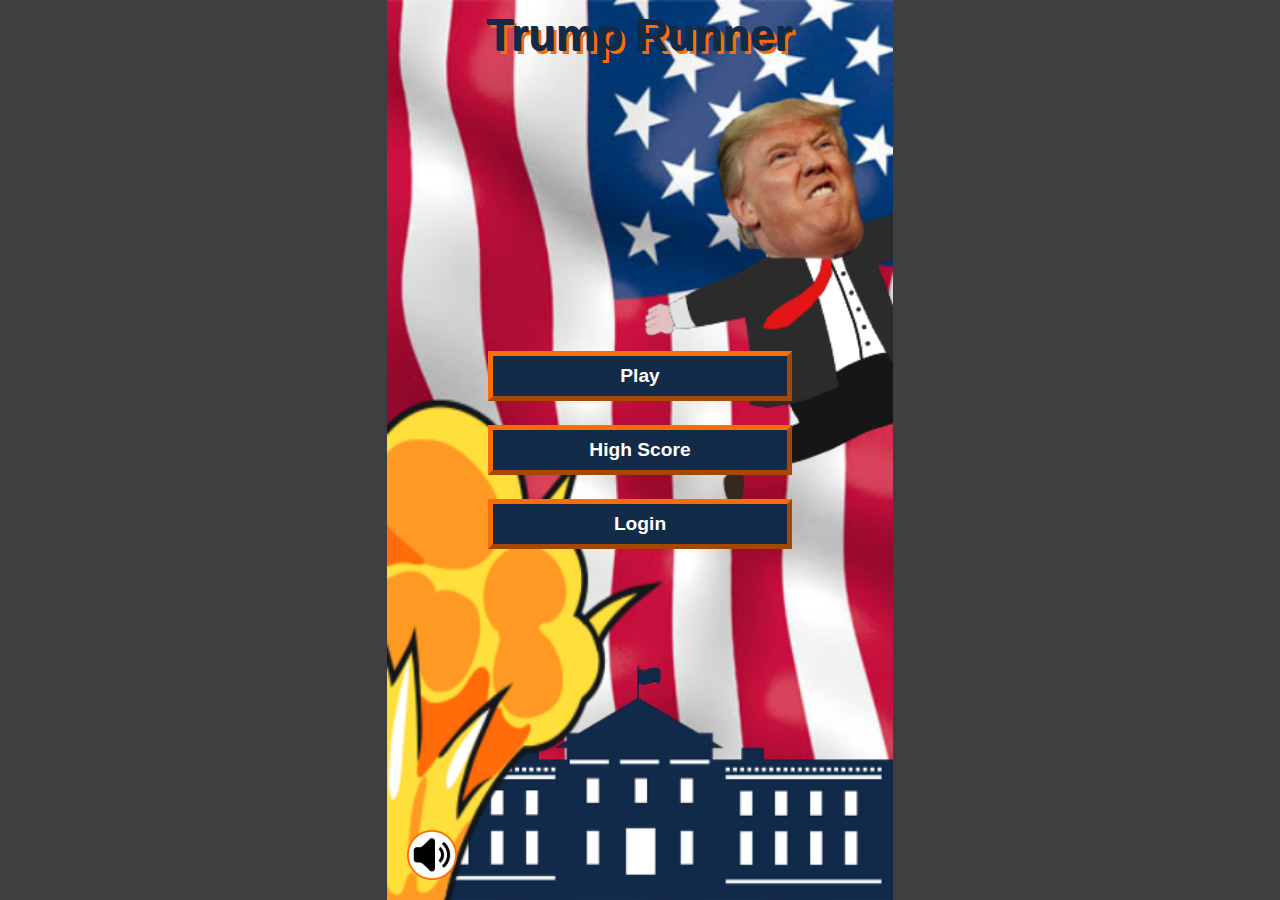
<file: index.html>
<!DOCTYPE html>
<html>
<head>
    <title>TrumpRunner</title>
    <meta charset="UTF-8">
    <meta name="viewport" content="width=device-width, initial-scale=1.0, maximum-scale=1.0, user-scalable=no">


    <link rel="stylesheet" type="text/css" href="style/trumprunner.css">

    <script src="https://ajax.googleapis.com/ajax/libs/jquery/2.2.2/jquery.min.js"></script>
    <script type='application/javascript' src='js/Libraries/FastClick.js'></script>


    <script src="js/Main.js"></script>

    <script src="js/Pages/Page.js"></script>
    <!-- Page.js must be before all Page objects -->
    <script src="js/Pages/Achievements.js"></script>
    <script src="js/Pages/Defeat.js"></script>
    <script src="js/Pages/Game.js"></script>
    <script src="js/Pages/HighScore.js"></script>
    <script src="js/Pages/LoadingScreen.js"></script>
    <script src="js/Pages/Login.js"></script>
    <script src="js/Pages/Menu.js"></script>
    <script src="js/Pages/Register.js"></script>
    <script src="js/Pages/Tutorial.js"></script>
    <script src="js/Pages/Victory.js"></script>

    <script src="js/Components/Canvas.js"></script>
    <script src="js/Components/Grid.js"></script>
    <script src="js/Components/OrientationListener.js"></script>
    <script src="js/Components/PlayerData.js"></script>
    <script src="js/Components/ScoringSystem.js"></script>


    <script src="js/Resources/CanvasManager.js"></script>
    <script src="js/Resources/ResourceManager.js"></script>
    <script src="js/Resources/LevelManager.js"></script>

    <script src="js/Entities/Entity.js"></script>
    <!-- Entity.js must be before all Entity objects -->
    <script src="js/Entities/Mine.js"></script>
    <script src="js/Entities/WhiteHouse.js"></script>
    <script src="js/Entities/Trump.js"></script>
    <script src="js/Entities/Star.js"></script>
    <script src="js/Entities/SprayTan.js"></script>
    <script src="js/Entities/Certificate.js"></script>

</head>
<body onload="new Main()">

    <div id="container"></div>

</body>
</html>
</file>
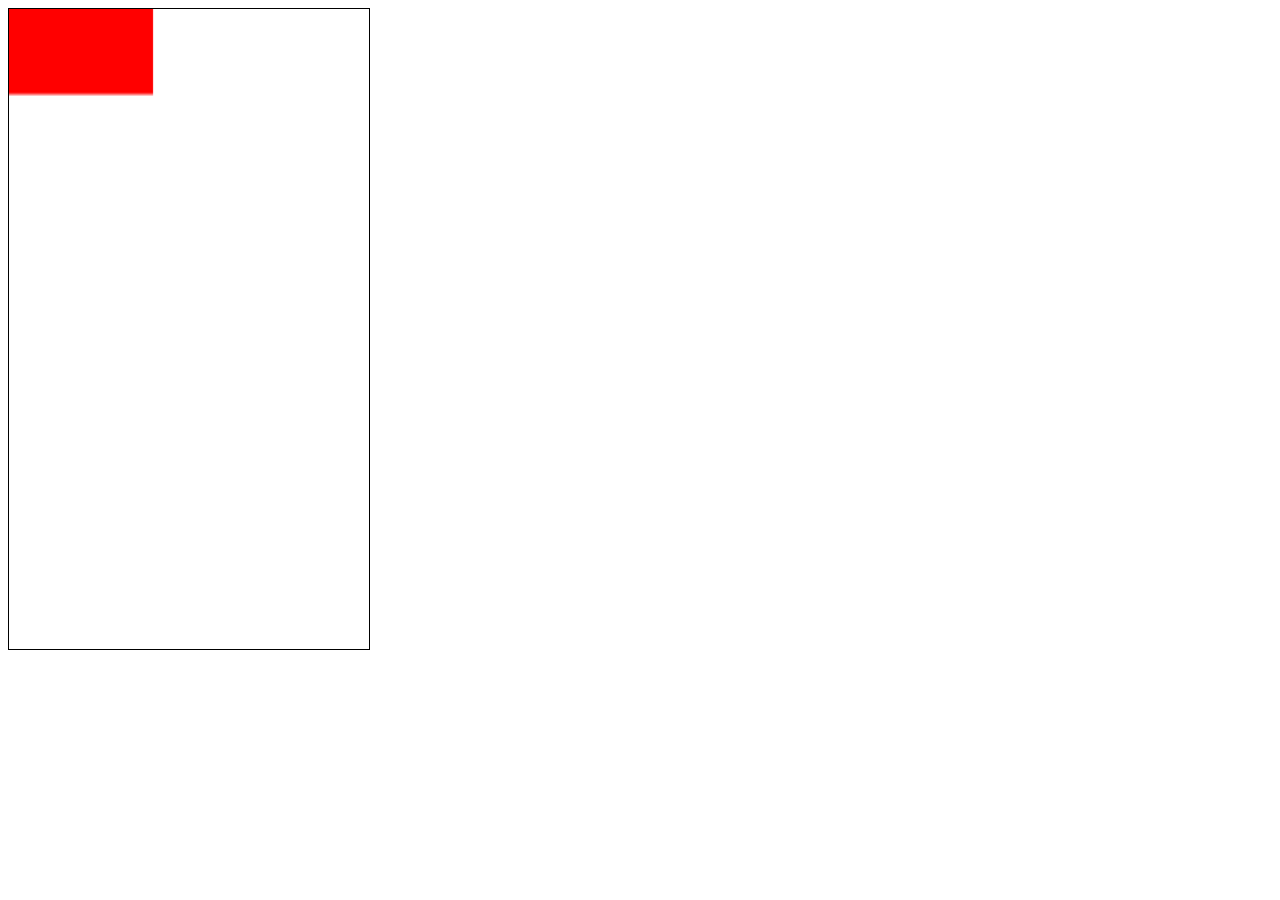
<file: canvas_click.html>
<html>
<head>

</head>

<body>
<div id="container">

</div>

<script>
  var canvas = new Canvas();
  var ctx = canvas.getContext();

  ctx.fillStyle = "#FF0000";
  ctx.fillRect(0,0,120,20);
  var can = document.getElementById("myCanvas");
  can.addEventListener("click", getPosition, false);

  function getPosition(event) {
    var x = event.pageX - can.offsetLeft;
    var y = event.pageY - can.offsetTop;

//&& y > 20 && y < 40
    //if (x > 20 && x < 120 ) {
    console.log(event.pageX - can.offsetLeft);
      alert("X: " + x + " Y: " + y);
    //}

  }

  function Canvas() {
    var drawables = [];
    var canvas = document.createElement("canvas");
    canvas.style.width = "360px";
    canvas.style.height = "640px";
    canvas.style.border = "1px solid black";
    canvas.setAttribute("id", "myCanvas");
    document.getElementById("container").appendChild(canvas);
    var context = canvas.getContext("2d");

    this.getContext = function() {
      return context;
    };

    /*
     Adds a drawable to the end of the drawables array.

     PARAM drawable: The drawable to be added.
     */
    this.insertDrawable = function(drawable) {
      for(var i = 0; i < drawables.length(); i++) {
        if(drawable.compare(drawables[i]) >= 0) {

        }
      }
    };

    /*
     Calls the draw method on all the drawables in the
     drawables array, which draws them all to the context
     of this canvas.
     */
    this.draw = function() {
      for (var i = 0; i < drawables.length(); i++) {
        drawables[i].draw();
      }
    };

    /*
     An insertion sort that I copied from the internet. Insertion sort
     because only 1-3 objects will be out of order. You will need to use
     this if you change the zIndex of objects.

     COULD BE FUCKED.

     author: Brody
     */
    this.insertionSort = function insertionSort() {
      var len = drawables.length;
      for(var i = 0; i < len; i++) {
        var tmp = drawables[i];
        for(var j = i - 1; j >= 0 && (drawables[j].compare(tmp) == 1); j--) {
          drawables[j+1] = drawables[j];
        }
        drawables[j+1] = tmp;
      }
    };
  }
</script>
</body>



</html>
</file>
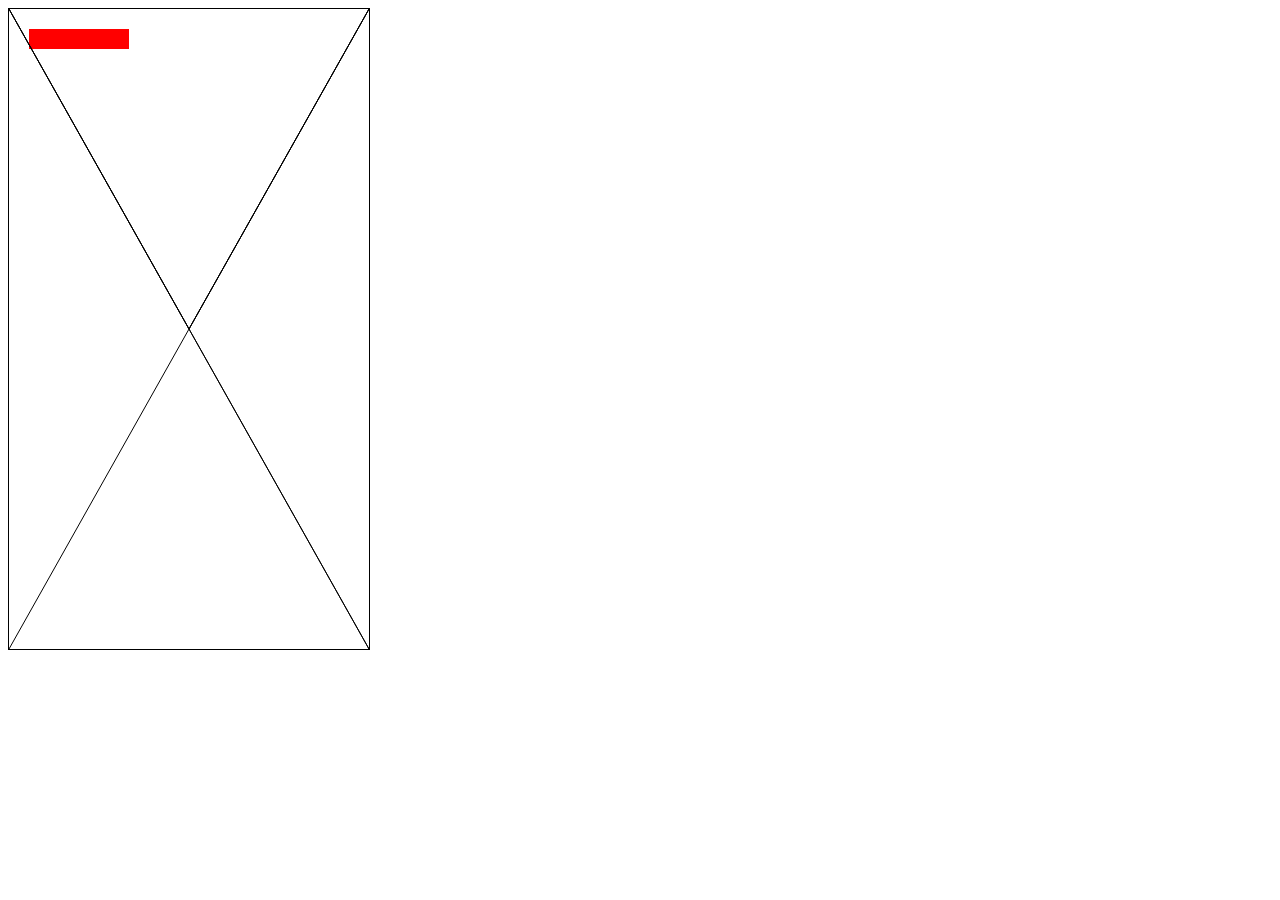
<file: movement_system.html>
<html>
<head>

</head>
<body>
<canvas id="myCanvas" width="360" height="640" style="border:1px solid #000000;">
</canvas>

<script>
  var canvas = document.getElementById("myCanvas");
  var ctx = canvas.getContext("2d");

  ctx.fillStyle = "#FF0000";
  ctx.fillRect(20, 20, 100, 20);

  ctx.fillStyle = "#000";
  ctx.moveTo(0,0);
  ctx.lineTo(180, 320);
  ctx.lineTo(360, 0);
  ctx.stroke();

  ctx.moveTo(180,320);
  ctx.lineTo(360,640);
  ctx.stroke();

  ctx.moveTo(180,320);
  ctx.lineTo(0,640);
  ctx.stroke();

  canvas.addEventListener("click", getPosition, false);


  function getPosition(event) {
    var x = event.pageX - canvas.offsetLeft;
    var y = event.pageY - canvas.offsetTop;

    if (isInside(0,0,180,320,360,0,x,y)) {
      alert("UP");
    } else if (isInside(360,0,180,320,360,640,x,y)) {
      alert("RIGHT");
    } else if (isInside(360,640,180,320,0,640,x,y)) {
      alert("DOWN");
    } else if (isInside(0,0,180,320,0,640,x,y)) {
      alert("LEFT");
    }

  }

  var area = function(x1, y1, x2,  y2,  x3,  y3) {
    return Math.abs((x1*(y2-y3) + x2*(y3-y1)+ x3*(y1-y2))/2.0);
  };

  /* A function to check whether point P(x, y) lies inside the triangle formed
   by A(x1, y1), B(x2, y2) and C(x3, y3) */
  var isInside = function (x1, y1, x2, y2, x3, y3, x, y) {
    /* Calculate area of triangle ABC */
    var A = area (x1, y1, x2, y2, x3, y3);

    /* Calculate area of triangle PBC */
    var A1 = area (x, y, x2, y2, x3, y3);

    /* Calculate area of triangle PAC */
    var A2 = area (x1, y1, x, y, x3, y3);

    /* Calculate area of triangle PAB */
    var A3 = area (x1, y1, x2, y2, x, y);

    /* Check if sum of A1, A2 and A3 is same as A */
    return (A == A1 + A2 + A3);
  }

</script>
</body>


</html>
</file>
<file: style/trumprunner.css>
/*///////////////////////////////////GENERAL//////////////////////////////////////*/

html,body {
    width: 100%;
    height:100%;
}

body {
    position: relative;
    margin: 0;
    padding: 0;

    font-family: "Century Gothic", sans-serif;
    background-color: rgb(63,63,63);
    overflow: hidden;

    -webkit-touch-callout: none;
    -webkit-user-select: none;
    -moz-user-select: none;
    -ms-user-select: none;
    user-select: none;
}

h1 {
    width: 100%;
    text-align: center;
    top: 10px;
    color: #122b48;
    font-size: 2.8em;
    text-shadow: -1px -1px #122b48, 3px 3px #fa6c05;
}

button, div, h1, form {
    position:relative;
    margin: 0;
}

button, input {
    box-sizing: border-box;
    -moz-box-sizing: border-box;
    margin: 0px;
    position: relative;
    width: 60%;
    height: 50px;
    left: 20%;
    font-size: larger;
    font-weight: bold;
    border-width: thick;
    border-color: #fa6c05;
    background-color: #122b48;
    color: white;
    margin-bottom: 12px;
    margin-top: 12px;
}

button:hover {
    background-color: #4960a7;
    border-color: #fc9821;
}

input {
    height: 30px;
}
input.formInvalid::-webkit-input-placeholder {
    color: lightcoral;
}

#container, .page, .game, .popup{
    position: absolute;
    width: 100%;
    height: 100%;
}


#container {
    background-color: whitesmoke;
}

.page {
    background:  url("../Images/menu_background.png") no-repeat;
    background-size: 100%;
}


.popup h1{
    margin-bottom: 50px;
}

.wrapper {
    position: absolute;
    width: 100%;
    top: 50%;
    transform: translateY(-50%);
}
.popup .wrapper {
    position: relative;
    width: 80%;
    height: 50%;
    margin: 0 auto;
    background-color: rgba(255,255,255, 0.7);
    border: thick solid #122b48;
}


.home-button {
    position: absolute;
    bottom: 20px;
    right: 20px;
    width: 50px;
    height: 50px;
    background-image: url("../Images/home-button.png");
    background-size: 100%;
}


.mini-popup {
    position: absolute;
    display: none;
    background: #ccc;
    border: 1px solid;
}




/*///////////////////////////////////MENU//////////////////////////////////////*/


#register-page a {
    position: relative;
    width: 20%;
    height: 20px;
    left: 55%;
    font-size: x-large;
    font-weight: bold;
    color: cornflowerblue;
}


h4 {
    position: relative;
    color: cornflowerblue;
    font-weight: 900;
}


/*//////////////////////////////////////////HIGH SCORE////////////////////////////////////*/

#high-score .wrapper {
    width: 80%;
    left: 10%;
}


.infobox {
    background-color: rgba(255,255,255, 0.7);
    border-width: thick;
    border-style: solid;
    border-color: #122b48;
    text-align:center;
}

#high-score table {
    width: 100%;

}

#high-score tr td {
    border-bottom:1pt solid #122b48;
}

#high-score th {
    text-align: left;
}

#high-score a {
    display: block;
    list-style: none;
    margin: 0;
    padding: 0;
}

#high-score .trophy {
    position: relative;
    width: 50px;
    height: 50px;
}
#high-score .inactive {
    background-image: url("../Images/trophy-black.png");
    background-size: 100%;
}
#high-score .active {
    background-image: url("../Images/trophy-gold.png");
    background-size: 100%;
}
#high-score .left {
    float: left;
    left: 10%;
}
#high-score .right {
    float: right;
    left: -10%;
}
#high-score .center {
    display: inline-block;
    margin:0 auto;
}
#high-score #achievement-button {
    width: 75px;
    height: 75px;
    background-image: url("../Images/trophy-gold.png");
    background-size: 100%;
    display: inline-block;
    margin:0 auto;
}

#achievement-details {
    height: 20px;
}



/*///////////////////////////////////LOADING//////////////////////////////////////*/


#loading_screen {
    position:relative;
    width: 100%;
    height: 100%;
	background: url("../Images/loading.gif") no-repeat center;
    background-size: 20%;
}


/*///////////////////////////////////LOGIN//////////////////////////////////////// */




.mute-button {
    position: absolute;
    bottom: 20px;
    right: 250px;
    left: 20px;
    width: 50px;
    height: 50px;
    background-image: url("../Images/yessound.png");
    background-size: 100%;
    z-index: 1000;
}





#achievement-popup {
    position:absolute;
    display: none;
    width: 50%;
    height: 50px;

    left: 25%;
    bottom: 40px;

    background-color: rgba(255,255,255, 0.7);
    border-width: thick;
    border-style: solid;
    border-color: #122b48;
    text-align:center;
}
</file>
